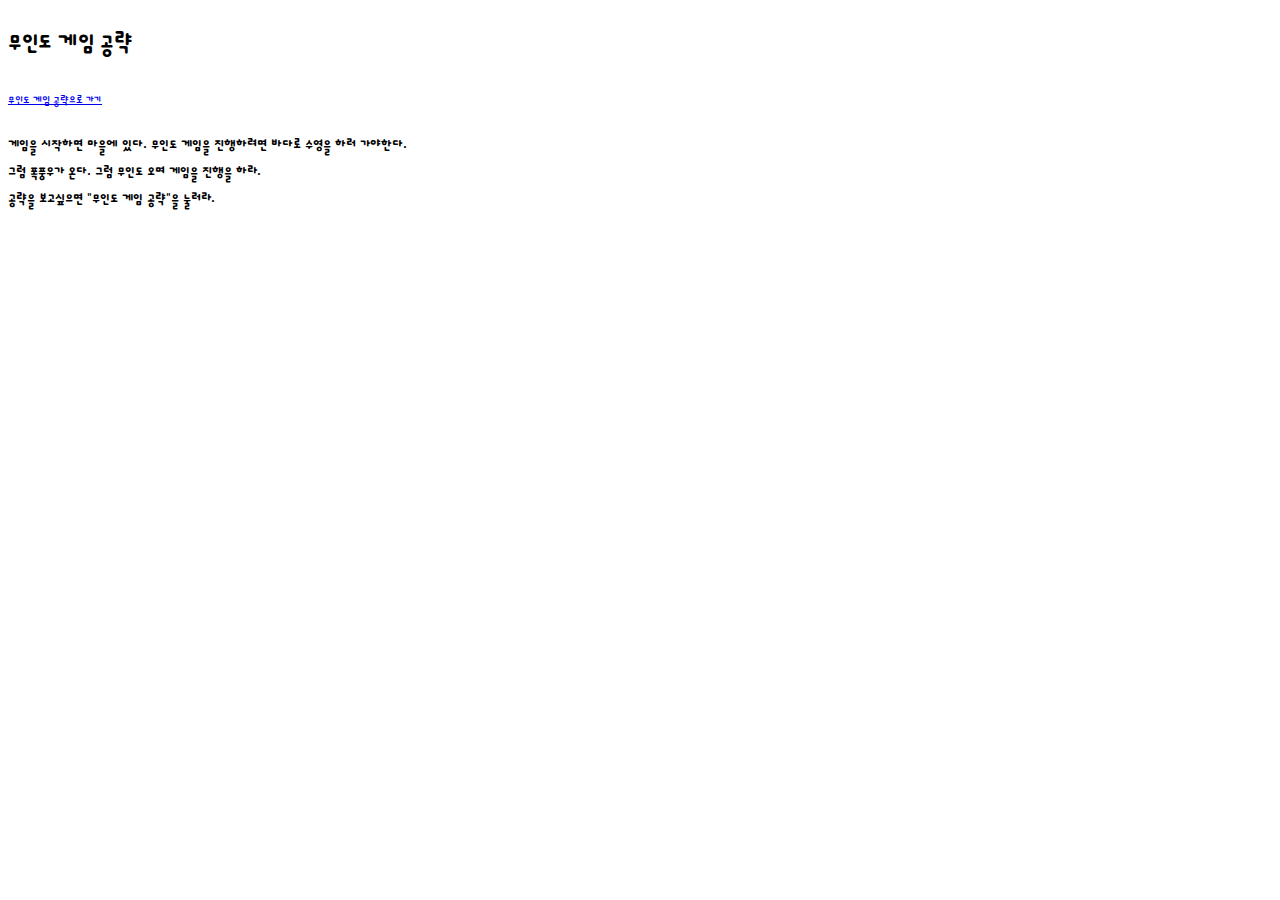
<file: index.html>
<!DOCTYPE html>
<html>

<head>
    <link href='https://fonts.googleapis.com/css?family=Dongle' rel='stylesheet'>
    <link rel="stylesheet" type="text/css" href="island/island.css">
</head>

<body>

<h1>무인도 게임 공략</h1>

<a href="island/basic.html">무인도 게임 공략으로 가기</a>

<h3 class="island">
    게임을 시작하면 마을에 있다. 무인도 게임을 진행하려면 바다로 수영을 하러 가야한다. <br />
    그럼 폭풍우가 온다. 그럼 무인도 오며 게임을 진행을 하라. <br />
    공략을 보고싶으면 "무인도 게임 공략"을 눌러라.
</h3>

</body>
</html>
</file>
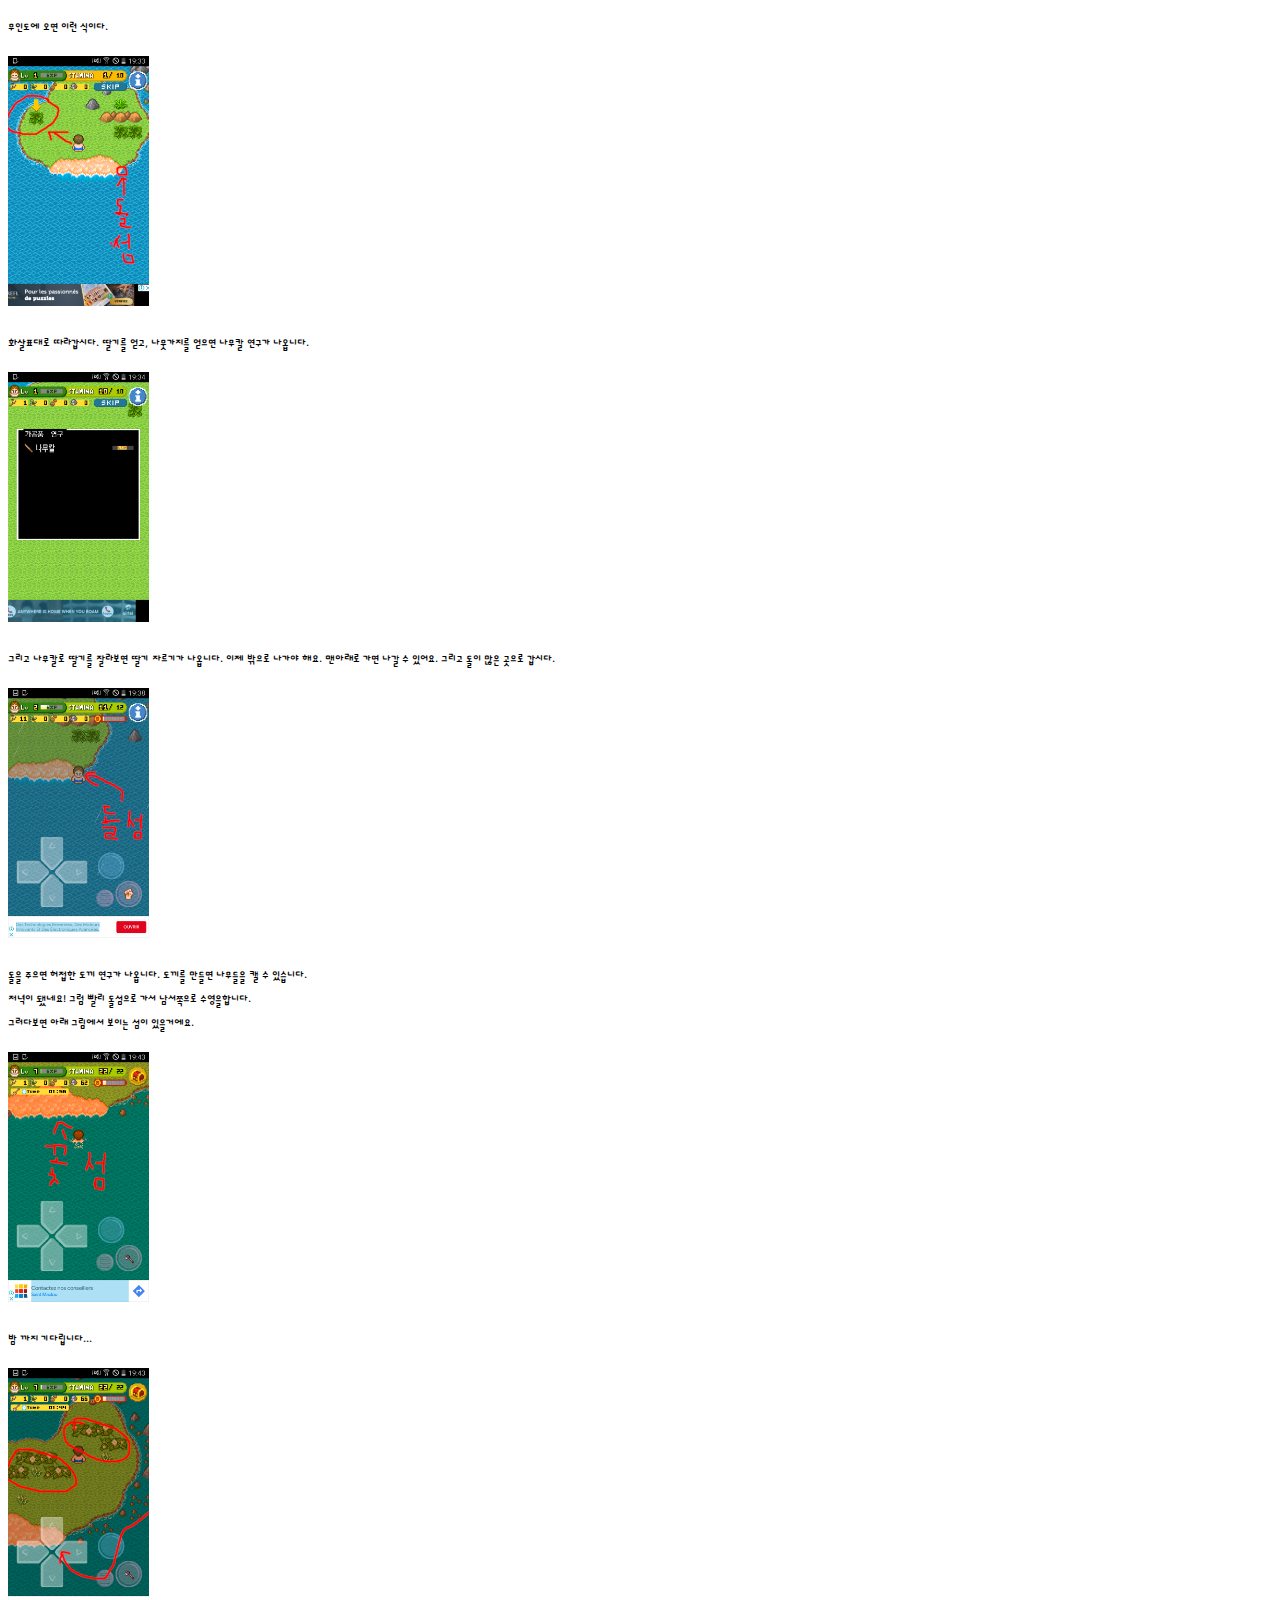
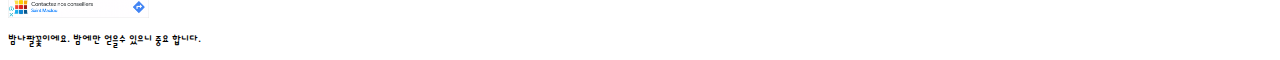
<file: island/basic.html>
<!DOCTYPE html>
<html>

<head>
    <link href='https://fonts.googleapis.com/css?family=Dongle' rel='stylesheet'>
    <link rel="stylesheet" type="text/css" href="island.css">
</head>
    

<body>

<p>
무인도에 오면 이런 식이다.
</p>

<img src="image/처음_화면.png" alt="똥꼬놈" height="250px">

<p>
    화살표대로 따라갑시다.
    딸기를 얻고, 나뭇가지를 얻으면 나무칼 연구가 나옵니다.
</p>

<img src="image/나무칼.png" alt="똥꼬놈" height="250px">

<p>
    그리고 나무칼로 딸기를 잘라보면 딸기 자르기가 나옵니다.
    이제 밖으로 나가야 해요. 맨아래로 가면 나갈 수 있어요.
    
    그리고 돌이 많은 곳으로 갑시다.
</p>

<img src="image/돌섬.png" alt="똥꼬놈" height="250px"> <br />

<p>
    돌을 주으면 허접한 도끼 연구가 나옵니다. 도끼를 만들면 나무들을 캘 수 있습니다.<br />
    저녁이 됐네요! 그럼 빨리 돌섬으로 가서 남서쪽으로 수영을합니다.<br />
    그러다보면 아래 그림에서 보이는 섬이 있을거에요.
<p/>
    <img src="image/밤꽃_섬1.png" alt="똥꼬놈" height="250px"><br/>

<p>
    밤 까지 기다립니다...
</p>    

   

    <img src="image/밤꽃2.png" alt="똥꼬놈" height="250px"><br/>

    밤나팔꽃이에요. 밤에만 얻을수 있으니 중요 합니다.


    






</body>
</html>
</file>
<file: island/island.css>
body {
    font-family: Dongle;
}
</file>
